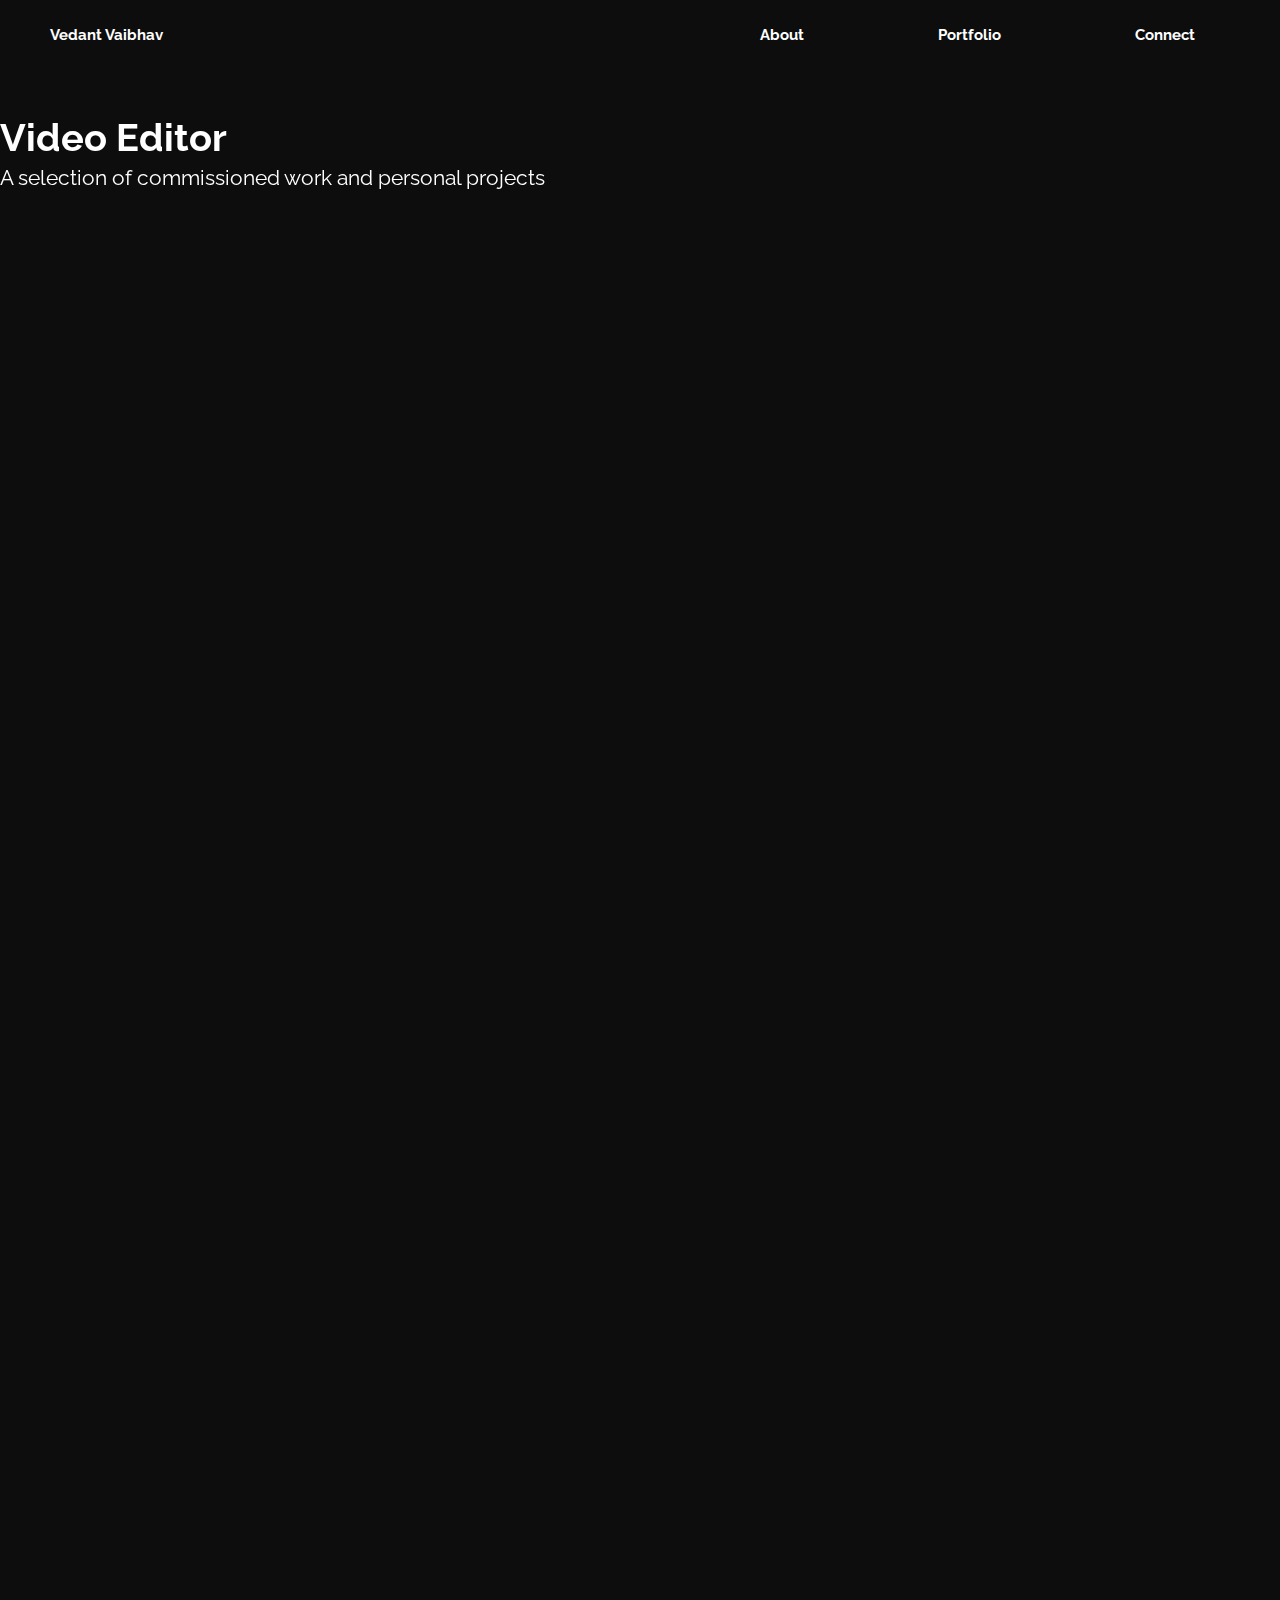
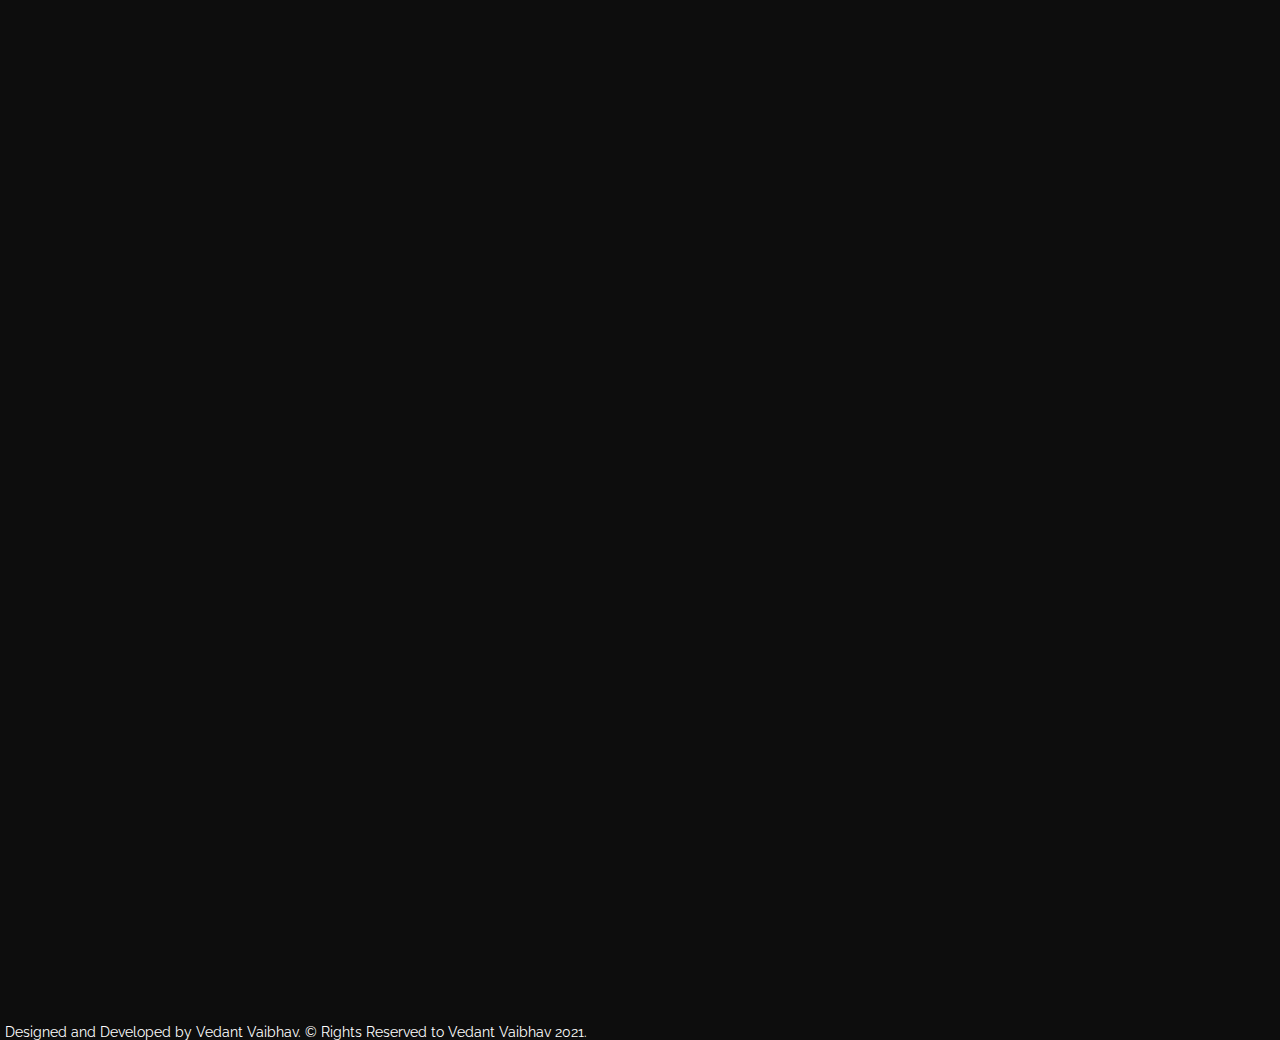
<file: video.html>
<!doctype html>
<html lang="en">
  <head>
    <meta charset="utf-8">
    <meta name="viewport" content="width=device-width, initial-scale=1">

    <link href="https://cdn.jsdelivr.net/npm/bootstrap@5.0.0/dist/css/bootstrap.min.css" rel="stylesheet" integrity="sha384-wEmeIV1mKuiNpC+IOBjI7aAzPcEZeedi5yW5f2yOq55WWLwNGmvvx4Um1vskeMj0" crossorigin="anonymous">
    <link rel="stylesheet" href="design.css">
    <link rel="preconnect" href="https://fonts.gstatic.com"> 
    <link href="https://fonts.googleapis.com/css2?family=Raleway:wght@700&display=swap" rel="stylesheet">
    <link rel="stylesheet" href="https://cdnjs.cloudflare.com/ajax/libs/font-awesome/4.7.0/css/font-awesome.min.css">
    <link rel="preconnect" href="https://fonts.gstatic.com"> 
    <link href="https://fonts.googleapis.com/css2?family=Raleway&display=swap" rel="stylesheet">
    <link href="https://unpkg.com/aos@2.3.1/dist/aos.css" rel="stylesheet">
    <script src="https://unpkg.com/aos@2.3.1/dist/aos.js"></script>
     <title>Portfolio</title>
  </head>
  <body>
    
    <nav>
      <input type="checkbox" id="check">
      <label for="check" class="checkbtn">
        <i class="fa fa-bars" ></i>
      </label>
      <a href="index.html">
        <label class="logo">Vedant Vaibhav</label></a>
      <ul>
        <li><a href="about.html">About</a></li>
        <li><a  href="portfolio.html">Portfolio</a></li>
        <li><a href="connect.html">Connect</a></li>
      </ul>
    </nav>
    <div data-aos="fade-up" class="container headchild">
      <h1>Video Editor</h1>
      <h5>A selection of commissioned work and personal projects </h5>
    </div>
    
    <div data-aos="zoom-in-down" class="container vid ">

     <div style="padding:35% 0 0 0;position:relative;"><iframe src="https://player.vimeo.com/video/652577644?h=ddfdec0042&amp;badge=0&amp;autopause=0&amp;player_id=0&amp;app_id=58479" frameborder="0" allow="autoplay; fullscreen; picture-in-picture" allowfullscreen style="position:absolute;top:0;left:0;width:100%;height:100%;" title="VIDEO-2021-11-21-00-41-31 2"></iframe></div><script src="https://player.vimeo.com/api/player.js"></script>
     
    </div>

    <div data-aos="zoom-in-down" class="container vid ">

      <div style="padding:35% 0 0 0;position:relative;"><iframe src="https://player.vimeo.com/video/549007070?badge=0&amp;autopause=0&amp;player_id=0&amp;app_id=58479" frameborder="0" allow="autoplay; fullscreen; picture-in-picture" allowfullscreen style="position:absolute;top:0;left:0;width:100%;height:100%;" title="Zomato Advertisement"></iframe></div><script src="https://player.vimeo.com/api/player.js"></script>

    </div>
    
    <div  data-aos="zoom-in-down" class="container vid ">

      <div style="padding:40% 0 0 0;position:relative;"><iframe src="https://player.vimeo.com/video/549017602?badge=0&amp;autopause=0&amp;player_id=0&amp;app_id=58479" frameborder="0" allow="autoplay; fullscreen; picture-in-picture" allowfullscreen style="position:absolute;top:0;left:0;width:100%;height:100%;" title="ROSE&amp;#039;.mp4"></iframe></div><script src="https://player.vimeo.com/api/player.js"></script>

    </div>

    <div data-aos="zoom-in-down" class="container vid ">

      <div style="padding:40% 0 0 0;position:relative;"><iframe src="https://player.vimeo.com/video/549020819?badge=0&amp;autopause=0&amp;player_id=0&amp;app_id=58479" frameborder="0" allow="autoplay; fullscreen; picture-in-picture" allowfullscreen style="position:absolute;top:0;left:0;width:100%;height:100%;" title="Coca-Cola X Starwars"></iframe></div><script src="https://player.vimeo.com/api/player.js"></script>

    </div>

    <div data-aos="zoom-in-down" class="container vid ">

      <div style="padding:40% 0 0 0;position:relative;"><iframe src="https://player.vimeo.com/video/549035766?badge=0&amp;autopause=0&amp;player_id=0&amp;app_id=58479" frameborder="5px" allow="autoplay; fullscreen; picture-in-picture" allowfullscreen style="position:absolute;top:0;left:0;width:100%;height:100%;" title="Noir Rose&amp;#039;"></iframe></div><script src="https://player.vimeo.com/api/player.js"></script>

    </div>

    <div  data-aos="zoom-in-down" class="container  vid ">

      <div style="padding:40% 0 0 0;position:relative;"><iframe src="https://player.vimeo.com/video/553835066?badge=0&amp;autopause=0&amp;player_id=0&amp;app_id=58479" frameborder="0" allow="autoplay; fullscreen; picture-in-picture" allowfullscreen style="position:absolute;top:0;left:0;width:100%;height:100%;" title="Almish HealthCare"></iframe></div><script src="https://player.vimeo.com/api/player.js"></script>

    </div>


    <div  data-aos="zoom-in-down" class="container  vid ">

      <div style="padding: 50% 0 0 0;position:relative;"><iframe src="https://player.vimeo.com/video/549033378?badge=0&amp;autopause=0&amp;player_id=0&amp;app_id=58479" frameborder="0" allow="autoplay; fullscreen; picture-in-picture" allowfullscreen style="position:absolute;top:0;left:0;width:100%;height:100%;" title="Privasee - Data Breach"></iframe></div><script src="https://player.vimeo.com/api/player.js"></script>

    </div>

    <div  data-aos="zoom-in-down" class="container  vid ">

      <div style="padding:40% 0 0 0;position:relative;"><iframe src="https://player.vimeo.com/video/553837108?badge=0&amp;autopause=0&amp;player_id=0&amp;app_id=58479" frameborder="0" allow="autoplay; fullscreen; picture-in-picture" allowfullscreen style="position:absolute;top:0;left:0;width:100%;height:100%;" title="Daksh Education Fair"></iframe></div><script src="https://player.vimeo.com/api/player.js"></script>


    </div>

    <div  data-aos="zoom-in-down" class="container  vid ">

    <div style="padding:42% 0 0 0;position:relative;"><iframe src="https://player.vimeo.com/video/553844080?badge=0&amp;autopause=0&amp;player_id=0&amp;app_id=58479" frameborder="0" allow="autoplay; fullscreen; picture-in-picture" allowfullscreen style="position:absolute;top:0;left:0;width:100%;height:100%;" title="Broadcast Media"></iframe></div><script src="https://player.vimeo.com/api/player.js"></script>

    </div>
    <footer>
      <p class="foot">Designed and Developed by Vedant Vaibhav. © Rights Reserved to Vedant Vaibhav 2021.</p>
  </footer>
     
     
   

     <script>
      AOS.init();
    </script>
   
</body>
</html>
</file>
<file: design.css>
html{
  height: 100%;
  margin: auto;
  
}

body {
  background-color: #0D0D0D;
  background-repeat: no-repeat;
  min-width: 100%;
  min-height: 100vh;
  overflow-y:scroll;
}

*{
  padding: 0;
  margin: 0;
  text-decoration: none;
  list-style: none;
  box-sizing: border-box;
}

nav {
  background-color:rgba(255, 255, 255, 0);
  height: 70px;
  width: 100%;
  z-index: 1;
}
  
label.logo {
  color: rgb(255, 255, 255);
  font-size: 15px;
  font-family: 'Raleway', sans-serif;
  font-weight: 700;
  line-height: 70px;
  padding: 0 50px;
  cursor: pointer;
}
  
nav ul {
  float: right;
  margin-right: 20px;
}
  
nav ul li {
  display: inline-block;
  line-height: 70px;
  margin: 0 50px;
}
  
nav ul li a {
  color: rgb(255, 255, 255);
  font-size: 15px;
  font-family: 'Raleway', sans-serif;
  font-weight: 700;
  text-decoration: none;
  padding: 7px 15px;
  border-radius: 15px;
}
  
a.active, a:hover {
  color: rgb(255, 255, 255);
  background: #ffffff25;
  transition: .5s;
  border-radius: 15px;
}
  
.checkbtn{
  font-size: 30px;
  color: white;
  float: right;
  line-height: 70px;
  margin-right: 40px;
  cursor: pointer;
  display: none;
  }
  
  #check {
    display: none;
  }
  
  @media (max-width:960px) {
    label.logo{
      font-size: 20px;
      padding-left: 50px;
    }

    html, body {
      overflow-x: hidden;
    }   
  }
  
  @media (max-width:960px) {
    
    .checkbtn {
      display: block ;
    }
  

    ul{
      position: fixed;
      width: 100%;
      height: 100vh;
      background: #000000;  /* fallback for old browsers */
      background: -webkit-linear-gradient(to right, #242424, #000000);  /* Chrome 10-25, Safari 5.1-6 */
      background: linear-gradient(to right, #242424, #000000); /* W3C, IE 10+/ Edge, Firefox 16+, Chrome 26+, Opera 12+, Safari 7+ */
      top: 70px;
      left: -100%;
      text-align: center;
      transition: all .5s;
      z-index: 1;
    }
  
    nav ul li {
      display: block;
      margin: 50px 0;
      line-height: 30px;
    }
    
    nav ul li a {
      font-size: 18px;
      padding: 7px 100px;
    border-radius: 15px;
    }
  
    #check:checked ~ ul {
      left: 0;
    }   
}

  
.container {
    text-align: center;
    
}

.headchild {
  text-align: left;
  margin-top: 45px;
  left: 20px;
}


h1 {
  font-family: 'Raleway', sans-serif;
  font-size: 38px;
  font-weight: 700;
  color: white;
}

h5 {
  font-family: 'Raleway', sans-serif;
  font-size: 21px;
  font-weight: 400;
  color: white;
  padding-top: 5px;
  margin-bottom: 100px;
}

.top {
  display: flex;
  align-items: center;
  justify-content: space-around;
}

.imgs {
  box-shadow: 3px 3px 10px #0000004b;
  
}

.poster {
  margin-bottom: 75px;
}

.vid {
  margin-bottom: 100px;
}

@media (max-width:960px) {
  .top {
    display: flex;
    flex-direction: column;
  }

  .foot {
    font-size: 12px;
  }
  .headchild {
    text-align: center;
    margin-top: 45px;
    left: 20px;
  }

  .vid {
    margin-bottom: 75px;
  }
}


footer{
  margin-top: 45px;
}

.foot {
  font-family: 'Raleway', sans-serif;
  font-size: 14px;
  color: white;
  font-weight: 400;
  text-align: left;
  padding-left: 5px;
  padding-bottom: 0px; 

}
</file>
